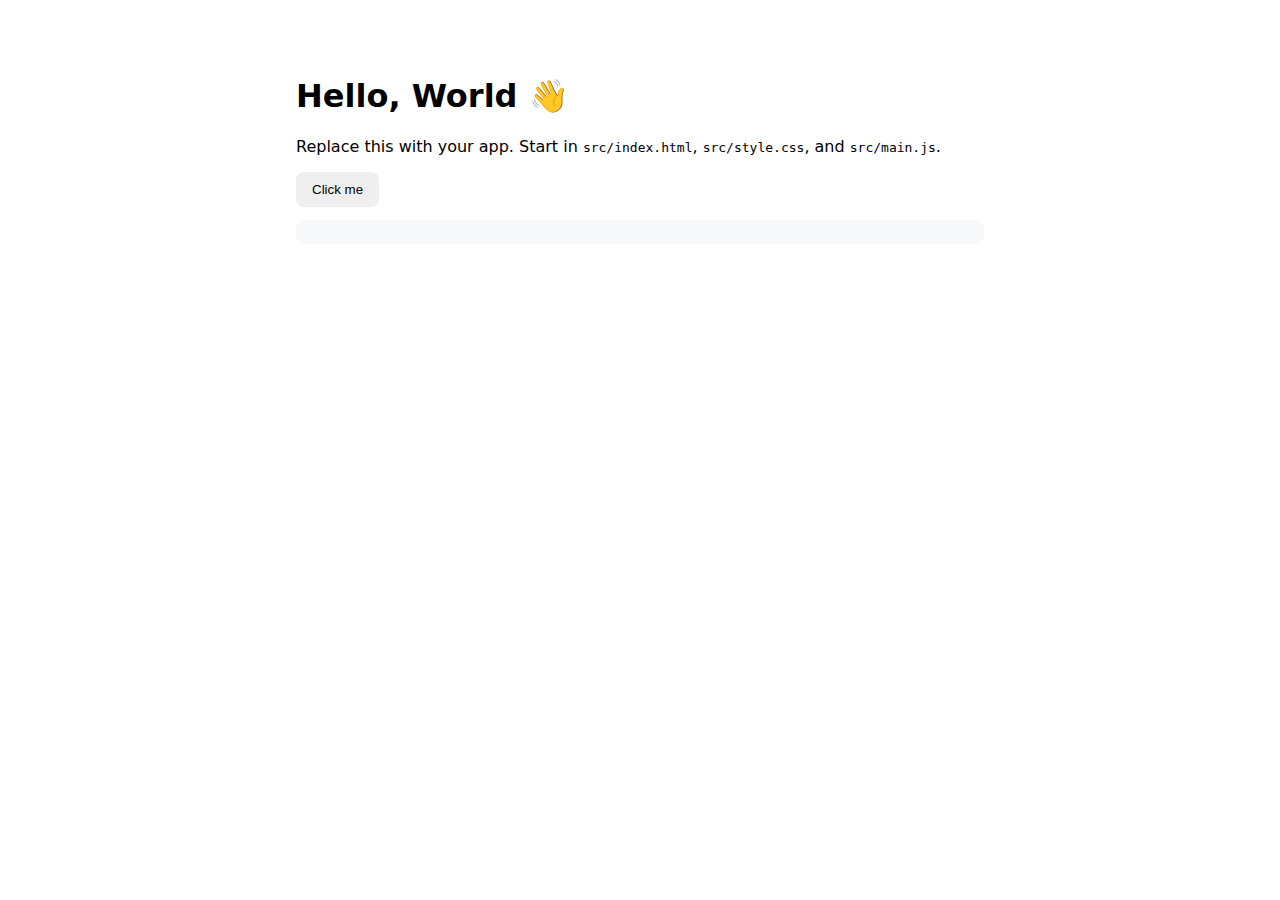
<file: src/index.html>
<!doctype html>
<html lang="en">
  <head>
    <meta charset="utf-8">
    <meta name="viewport" content="width=device-width, initial-scale=1" />
    <title>Project Title</title>
    <link rel="stylesheet" href="style.css">
  </head>
  <body>
    <main class="container">
      <h1>Hello, World 👋</h1>
      <p>Replace this with your app. Start in <code>src/index.html</code>, <code>src/style.css</code>, and <code>src/main.js</code>.</p>
      <button id="action">Click me</button>
      <pre id="output"></pre>
    </main>
    <script src="main.js"></script>
  </body>
</html>
</file>
<file: src/style.css>
* { box-sizing: border-box; }
body { font-family: system-ui, -apple-system, Segoe UI, Roboto, sans-serif; margin: 0; }
.container { max-width: 720px; margin: 40px auto; padding: 16px; }
button { padding: 10px 16px; border: none; border-radius: 8px; cursor: pointer; }
pre { background: #f6f8fa; padding: 12px; border-radius: 8px; }
</file>
